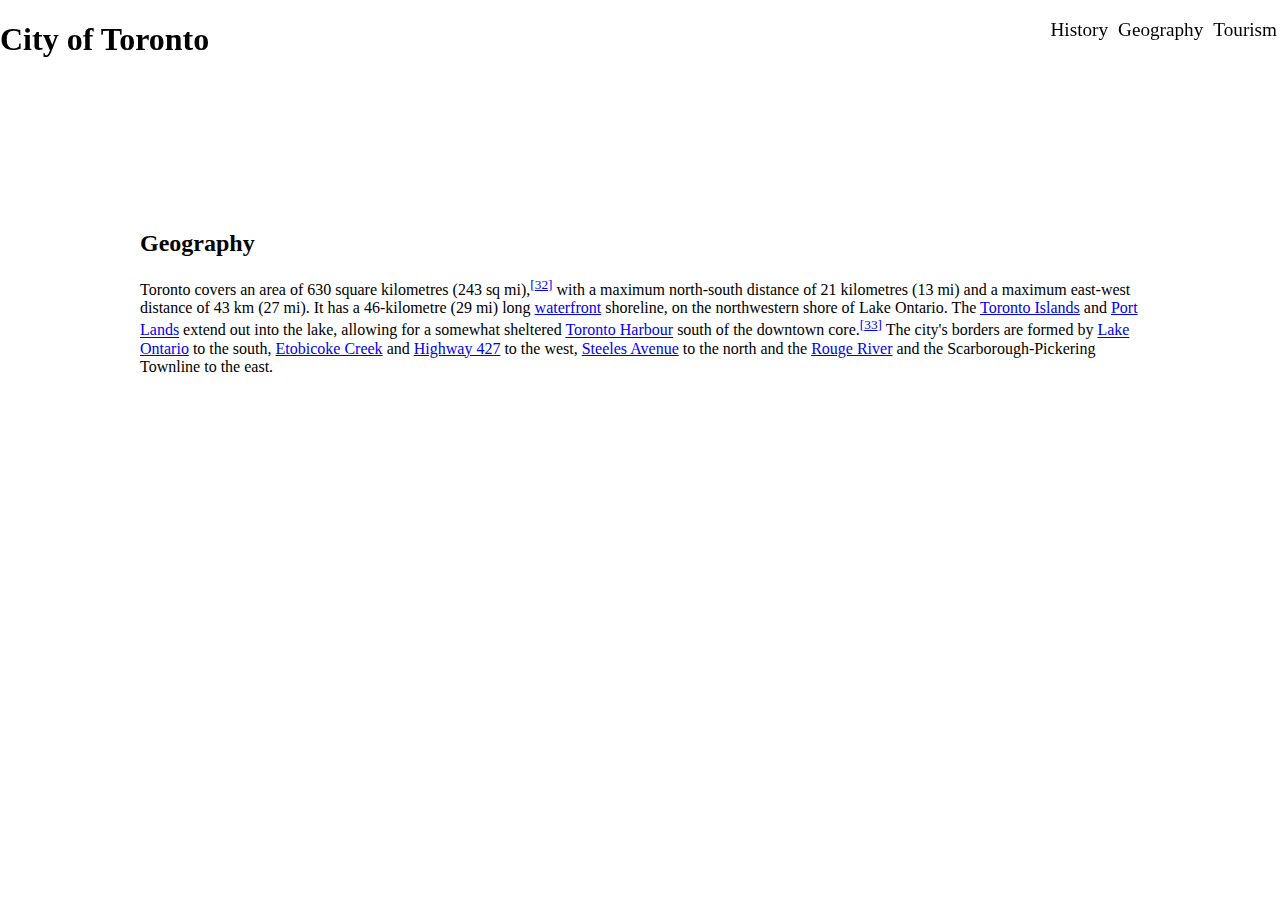
<file: hojin/toronto/geography.html>
<html>
	<head>
		<title>City of Toronto</title>
		<link rel="stylesheet" href="assets/stylesheets/styles.css">
	</head>
	<body>
		<header>
			<a href="index.html"><h1>City of Toronto</h1></a>
			<ul>
				<li><a href="history.html">History</a></li>
				<li><a href="geography.html">Geography</a></li>
				<li><a href="tourism.html">Tourism</a></li>
			</ul>		
		</header>
		<div class="content">
			<h2>Geography</h2>
			<p>Toronto covers an area of 630 square kilometres (243&nbsp;sq&nbsp;mi),<sup id="cite_ref-population_32-0" class="reference"><a href="#cite_note-population-32"><span>[</span>32<span>]</span></a></sup> with a maximum north-south distance of 21 kilometres (13&nbsp;mi) and a maximum east-west distance of 43&nbsp;km (27&nbsp;mi). It has a 46-kilometre (29&nbsp;mi) long <a href="/wiki/Toronto_waterfront" title="Toronto waterfront">waterfront</a> shoreline, on the northwestern shore of Lake Ontario. The <a href="/wiki/Toronto_Islands" title="Toronto Islands">Toronto Islands</a> and <a href="/wiki/Port_Lands" title="Port Lands">Port Lands</a> extend out into the lake, allowing for a somewhat sheltered <a href="/wiki/Toronto_Harbour" title="Toronto Harbour">Toronto Harbour</a> south of the downtown core.<sup id="cite_ref-northwest_33-0" class="reference"><a href="#cite_note-northwest-33"><span>[</span>33<span>]</span></a></sup> The city's borders are formed by <a href="/wiki/Lake_Ontario" title="Lake Ontario">Lake Ontario</a> to the south, <a href="/wiki/Etobicoke_Creek" title="Etobicoke Creek">Etobicoke Creek</a> and <a href="/wiki/Ontario_Highway_427" title="Ontario Highway 427">Highway 427</a> to the west, <a href="/wiki/Steeles_Avenue" title="Steeles Avenue">Steeles Avenue</a> to the north and the <a href="/wiki/Rouge_River_(Ontario)" title="Rouge River (Ontario)">Rouge River</a> and the Scarborough-Pickering Townline to the east.</p>
		</div>
	</body>
</html>
</file>
<file: hojin/toronto/assets/stylesheets/styles.css>
header {
	position: fixed;
	top:0;
	left:0;
	width: 100%;
	height: 100px;
}

header .header-container {
	position: relative;
	display: block;
	margin:0 auto;
	width: 80%;
	max-width: 1000px;
	height: 100px;
	background-color: #fff;
}


header h1 {
	text-align: center;
	position: absolute;
	top:0;
	left:0;
}
header ul {
	list-style: none;
	padding: 0;
	text-align: center;
	position: absolute;
	top:0;
	right:0;
}
header li {
	display: inline-block;
	margin:3px;
	font-size: 1.2em;
}
header li a:hover {
	color:blue;
	font-size:1.3em;
}
header a {
	color:#000;
	text-decoration: none;
}
.menu {
	display: none;
}

.content {
	width: 80%;
	max-width: 1000px;
	display: block;
	margin: 230px auto 10px auto;
}
.images {
	text-align: center;
}
.content img {
	width: 300px;
	height: 200px;
	display: inline-block;
}

footer {
	width:80%;
	max-width: 1000px;
	display: block;
	margin: 0 auto;
}
.column {
	display: inline-block;
}
.first {
	width:30%;
}
.second {
	width:69%;
}
.socialmedia-icons img {
	width:30px;
}
</file>
